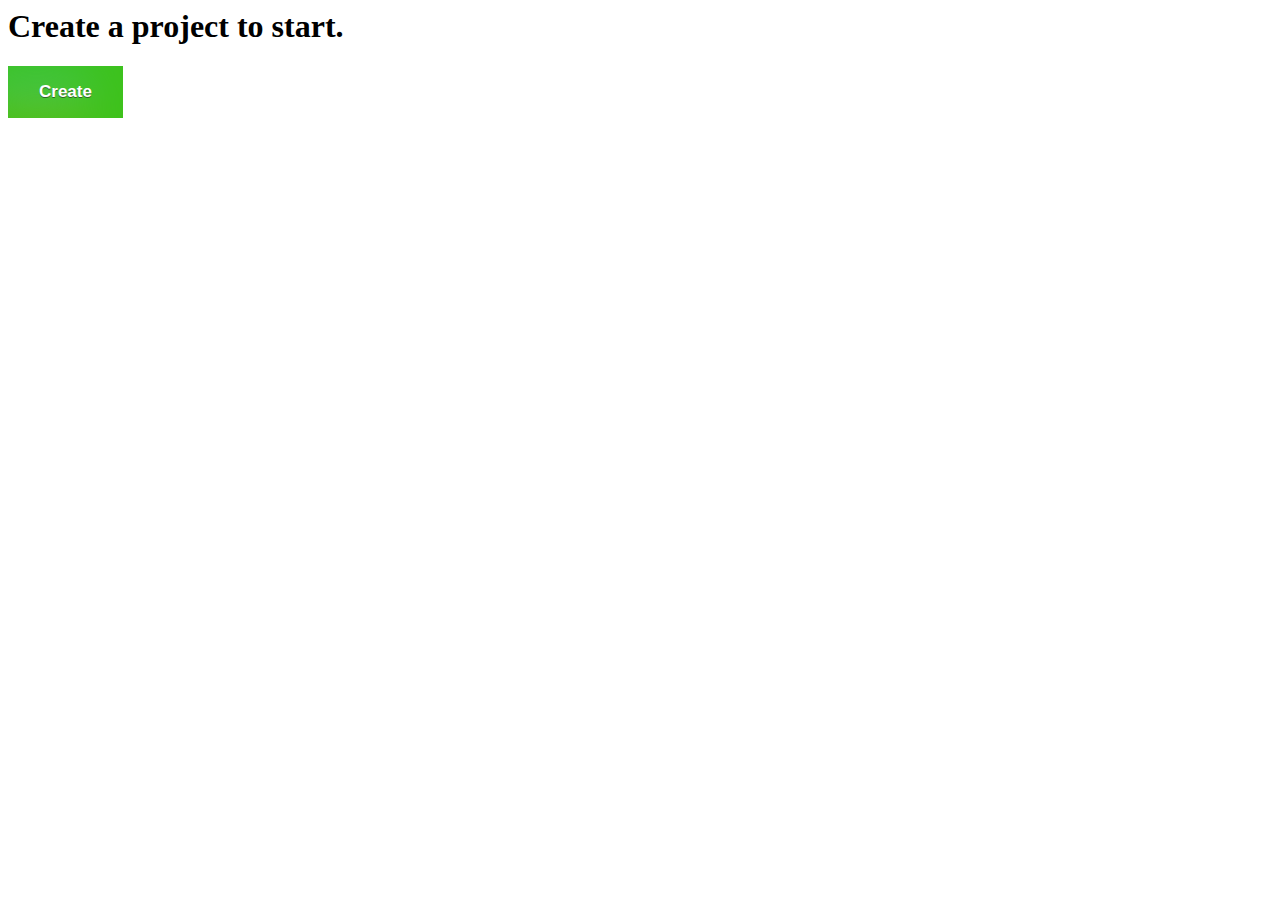
<file: index.html>
<html>
    <body>
     <link href="style.css" rel="stylesheet">
     <script src="js.js" rel="text/javascript"></script>
     <title>BossApps - Home</title>
    </body>



    <h1>Create a project to start.</h1>
    <a href="f%appdata%" class="myButton">Create</a>

<link rel="stylesheet" type="text/css" href="/a/style/addtohomescreen.css">
<script src="/a/src/addtohomescreen.js"></script>
<script>
    addToHomescreen();
</script>
</head>
</file>
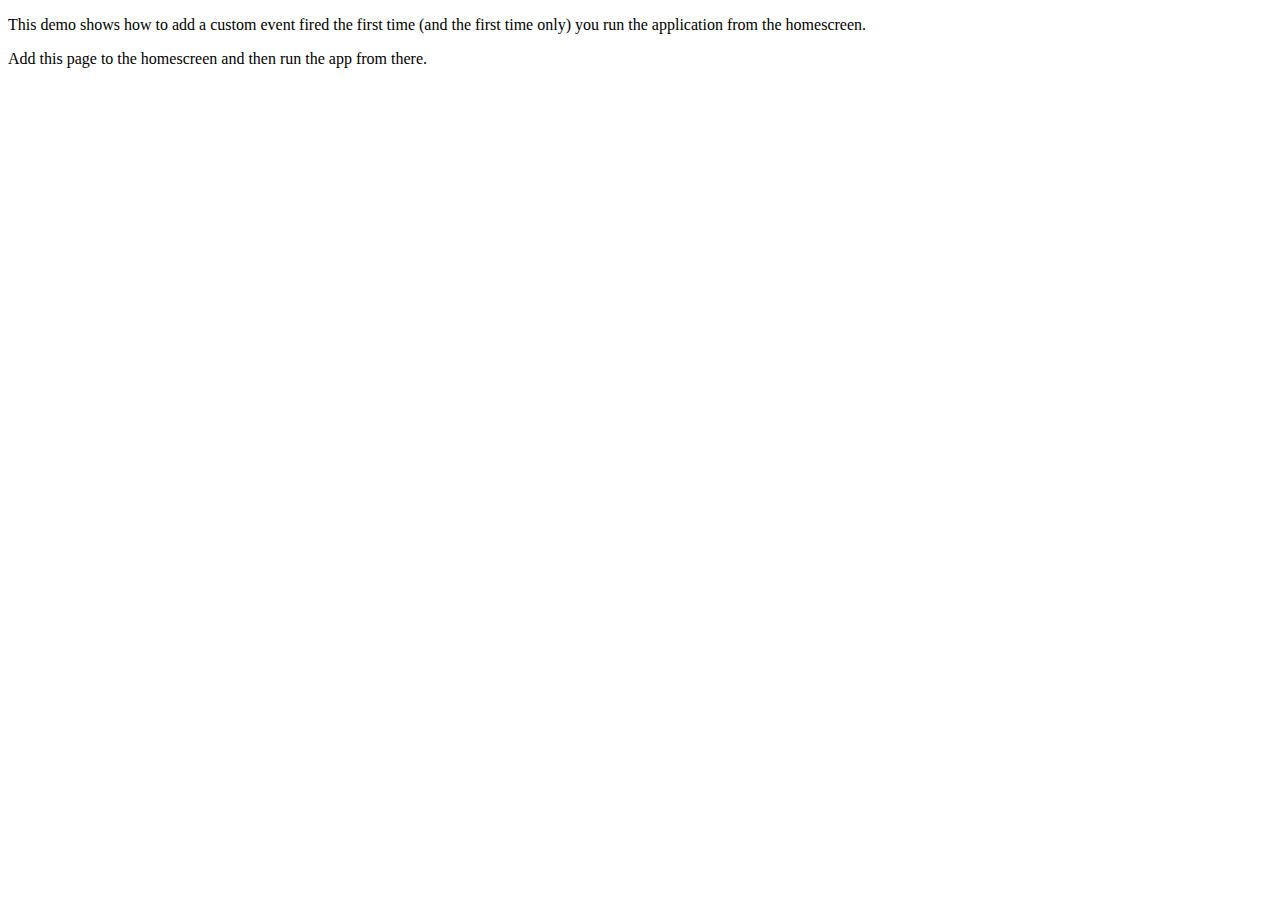
<file: a/demos/add-event/index.html>
<!DOCTYPE html>
<html>
<head>
<meta charset="utf-8">
<title>Add To Home</title>
<meta name="viewport" content="width=device-width, initial-scale=1">

<meta name="apple-mobile-web-app-capable" content="yes">
<meta name="mobile-web-app-capable" content="yes">

<meta name="apple-mobile-web-app-title" content="Add to Home">
<link rel="shortcut icon" sizes="16x16" href="../../imgs/icon-16x16.png">
<link rel="shortcut icon" sizes="196x196" href="../../imgs/icon-196x196.png">
<link rel="apple-touch-icon-precomposed" href="../../imgs/icon-152x152.png">

<link rel="stylesheet" type="text/css" href="../../style/addtohomescreen.css">
<script src="../../src/addtohomescreen.js"></script>
<script>
var a = addToHomescreen({
	onAdd: function () {
		alert('Welcome to the homescreen!');
	}
});
</script>
</head>

<body>
<p>This demo shows how to add a custom event fired the first time (and the first time only) you run the application from the homescreen.</p>

<p>Add this page to the homescreen and then run the app from there.</p>

</body>
</html>
</file>
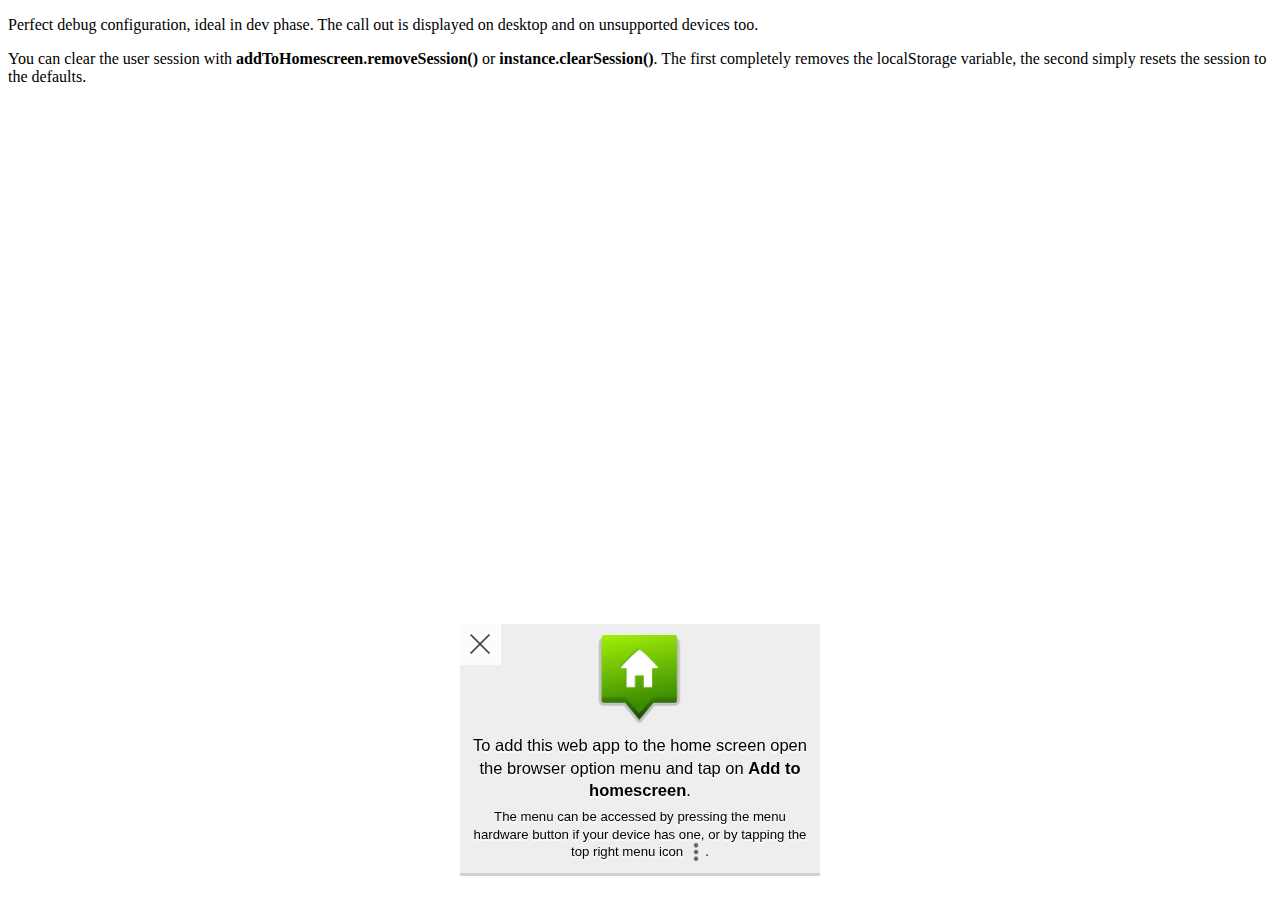
<file: a/demos/debug/index.html>
<!DOCTYPE html>
<html>
<head>
<meta charset="utf-8">
<title>Add To Home</title>
<meta name="viewport" content="width=device-width, initial-scale=1">

<meta name="apple-mobile-web-app-capable" content="yes">
<meta name="mobile-web-app-capable" content="yes">

<meta name="apple-mobile-web-app-title" content="Add to Home">
<link rel="shortcut icon" sizes="16x16" href="../../imgs/icon-16x16.png">
<link rel="shortcut icon" sizes="196x196" href="../../imgs/icon-196x196.png">
<link rel="apple-touch-icon-precomposed" href="../../imgs/icon-152x152.png">

<link rel="stylesheet" type="text/css" href="../../style/addtohomescreen.css">
</head>

<body>
<p>Perfect debug configuration, ideal in dev phase. The call out is displayed on desktop and on unsupported devices too.</p>

<p>You can clear the user session with <strong>addToHomescreen.removeSession()</strong> or <strong>instance.clearSession()</strong>. The first completely removes the localStorage variable, the second simply resets the session to the defaults.</p>

<script src="../../src/addtohomescreen.js"></script>
<script>
// addToHomescreen.removeSession();     // use this to remove the localStorage variable
var ath = addToHomescreen({
    debug: 'android',           // activate debug mode in ios emulation
    skipFirstVisit: false,	// show at first access
    startDelay: 0,          // display the message right away
    lifespan: 0,            // do not automatically kill the call out
    displayPace: 0,         // do not obey the display pace
    privateModeOverride: true,	// show the message in private mode
    maxDisplayCount: 0      // do not obey the max display count
});
// ath.clearSession();      // reset the user session
</script>
</body>
</html>
</file>
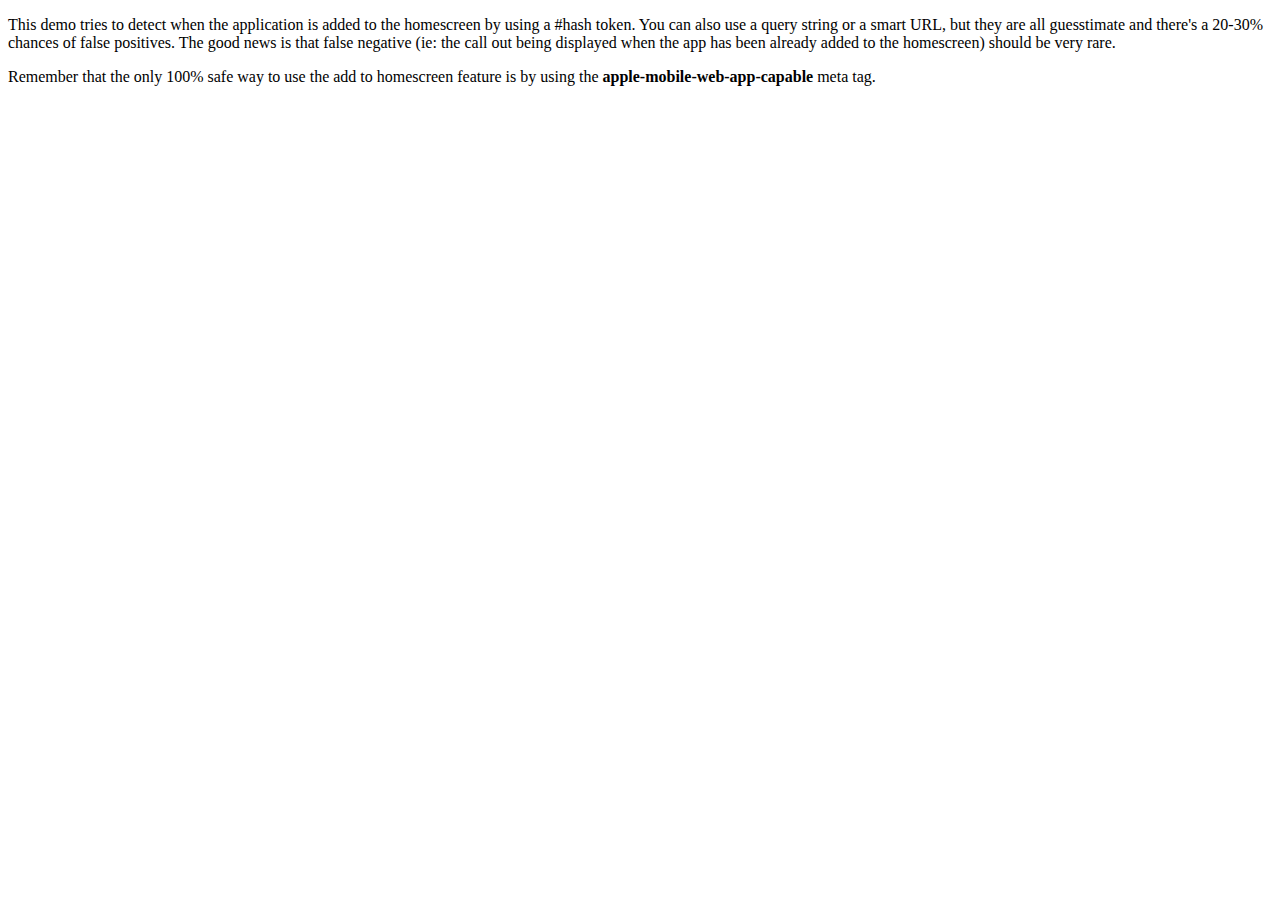
<file: a/demos/detect-homescreen/index.html>
<!DOCTYPE html>
<html>
<head>
<meta charset="utf-8">
<title>Add To Home</title>
<meta name="viewport" content="width=device-width, initial-scale=1">

<meta name="apple-mobile-web-app-title" content="Add to Home">
<link rel="shortcut icon" sizes="16x16" href="../../imgs/icon-16x16.png">
<link rel="shortcut icon" sizes="196x196" href="../../imgs/icon-196x196.png">
<link rel="apple-touch-icon-precomposed" href="../../imgs/icon-152x152.png">

<link rel="stylesheet" type="text/css" href="../../style/addtohomescreen.css">
<script src="../../src/addtohomescreen.js"></script>
<script>
addToHomescreen({
    detectHomescreen: true
});
</script>
</head>

<body>
<p>This demo tries to detect when the application is added to the homescreen by using a #hash token. You can also use a query string or a smart URL, but they are all guesstimate and there's a 20-30% chances of false positives. The good news is that false negative (ie: the call out being displayed when the app has been already added to the homescreen) should be very rare.</p>
<p>Remember that the only 100% safe way to use the add to homescreen feature is by using the <strong>apple-mobile-web-app-capable</strong> meta tag.</p>
</body>
</html>
</file>
<file: style.css>
.myButton {
	box-shadow:inset -29px 11px 50px 4px #3dc21b;
	background:linear-gradient(to bottom, #44c767 5%, #5cbf2a 100%);
	background-color:#44c767;
	display:inline-block;
	cursor:pointer;
	color:#ffffff;
	font-family:Arial;
	font-size:17px;
	font-weight:bold;
	padding:16px 31px;
	text-decoration:none;
	text-shadow:0px 1px 0px #2f6627;
}
.myButton:hover {
	background:linear-gradient(to bottom, #5cbf2a 5%, #44c767 100%);
	background-color:#5cbf2a;
}
.myButton:active {
	position:relative;
	top:1px;
}
</file>
<file: a/style/addtohomescreen.css>
.ath-viewport * {
	-webkit-box-sizing: border-box;
	-moz-box-sizing: border-box;
	box-sizing: border-box;
}

.ath-viewport {
	position: relative;
	z-index: 2147483641;
	pointer-events: none;

	-webkit-tap-highlight-color: rgba(0,0,0,0);
	-webkit-touch-callout: none;
	-webkit-user-select: none;
	-moz-user-select: none;
	-ms-user-select: none;
	user-select: none;
	-webkit-text-size-adjust: none;
	-moz-text-size-adjust: none;
	-ms-text-size-adjust: none;
	-o-text-size-adjust: none;
	text-size-adjust: none;
}

.ath-modal {
	pointer-events: auto !important;
	background: rgba(0,0,0,0.6);
}

.ath-mandatory {
	background: #000;
}

.ath-container {
	pointer-events: auto !important;
	position: absolute;
	z-index: 2147483641;
	padding: 0.7em 0.6em;
	width: 18em;

	background: #eee;
	background-size: 100% auto;

	box-shadow: 0 0.2em 0 #d1d1d1;

	font-family: sans-serif;
	font-size: 15px;
	line-height: 1.5em;
	text-align: center;
}

.ath-container small {
	font-size: 0.8em;
	line-height: 1.3em;
	display: block;
	margin-top: 0.5em;
}

.ath-ios.ath-phone {
	bottom: 1.8em;
	left: 50%;
	margin-left: -9em;
}

.ath-ios6.ath-tablet {
	left: 5em;
	top: 1.8em;
}

.ath-ios7.ath-tablet {
	left: 0.7em;
	top: 1.8em;
}

.ath-ios8.ath-tablet,
.ath-ios9.ath-tablet,
.ath-ios10.ath-tablet{
	right: 0.4em;
	top: 1.8em;
}

.ath-android {
	bottom: 1.8em;
	left: 50%;
	margin-left: -9em;
}

/* close icon */
.ath-container:before {
	content: '';
	position: relative;
	display: block;
	float: right;
	margin: -0.7em -0.6em 0 0.5em;
	background-image: url([data-uri]);
	background-color: rgba(255,255,255,0.8);
	background-size: 50%;
	background-repeat: no-repeat;
	background-position: 50%;
	width: 2.7em;
	height: 2.7em;
	text-align: center;
	overflow: hidden;
	color: #a33;
	z-index: 2147483642;
}

.ath-container.ath-icon:before {
	position: absolute;
	top: 0;
	right: 0;
	margin: 0;
	float: none;
}

.ath-mandatory .ath-container:before {
	display: none;
}

.ath-container.ath-android:before {
	float: left;
	margin: -0.7em 0.5em 0 -0.6em;
}

.ath-container.ath-android.ath-icon:before {
	position: absolute;
	right: auto;
	left: 0;
	margin: 0;
	float: none;
}


/* applied only if the application icon is shown */
.ath-container.ath-icon {

}

.ath-action-icon {
	display: inline-block;
	vertical-align: middle;
	background-position: 50%;
	background-repeat: no-repeat;
	text-indent: -9999em;
	overflow: hidden;
}

.ath-ios7 .ath-action-icon,
.ath-ios8 .ath-action-icon,
.ath-ios9 .ath-action-icon,
.ath-ios10 .ath-action-icon{
	width: 1.6em;
	height: 1.6em;
	background-image:url([data-uri]);
	margin-top: -0.3em;
	background-size: auto 100%;
}

.ath-ios6 .ath-action-icon {
	width: 1.8em;
	height: 1.8em;
	background-image:url([data-uri]);
	margin-bottom: 0.4em;
	background-size: 100% auto;
}

.ath-android .ath-action-icon {
	width: 1.4em;
	height: 1.5em;
	background-image:url([data-uri]);
	background-size: 100% auto;
}

.ath-container p {
	margin: 0;
	padding: 0;
	position: relative;
	z-index: 2147483642;
	text-shadow: 0 0.1em 0 #fff;
	font-size: 1.1em;
}

.ath-ios.ath-phone:after {
	content: '';
	background: #eee;
	position: absolute;
	width: 2em;
	height: 2em;
	bottom: -0.9em;
	left: 50%;
	margin-left: -1em;
	-webkit-transform: scaleX(0.9) rotate(45deg);
	transform: scaleX(0.9) rotate(45deg);
	box-shadow: 0.2em 0.2em 0 #d1d1d1;
}

.ath-ios.ath-tablet:after {
	content: '';
	background: #eee;
	position: absolute;
	width: 2em;
	height: 2em;
	top: -0.9em;
	left: 50%;
	margin-left: -1em;
	-webkit-transform: scaleX(0.9) rotate(45deg);
	transform: scaleX(0.9) rotate(45deg);
	z-index: 2147483641;
}

.ath-application-icon {
	position: relative;
	padding: 0;
	border: 0;
	margin: 0 auto 0.2em auto;
	height: 6em;
	width: 6em;
	z-index: 2147483642;
}

.ath-container.ath-ios .ath-application-icon {
	border-radius: 1em;
	box-shadow: 0 0.2em 0.4em rgba(0,0,0,0.3),
		inset 0 0.07em 0 rgba(255,255,255,0.5);
	margin: 0 auto 0.4em auto;
}

@media only screen and (orientation: landscape) {
	.ath-container.ath-phone {
		width: 24em;
	}

	.ath-android.ath-phone {
		margin-left: -12em;
	}

	.ath-ios.ath-phone {
		margin-left: -12em;
	}

	.ath-ios6:after {
		left: 39%;
	}

	.ath-ios8.ath-phone {
		left: auto;
		bottom: auto;
		right: 0.4em;
		top: 1.8em;
	}

	.ath-ios8.ath-phone:after {
		bottom: auto;
		top: -0.9em;
		left: 68%;
		z-index: 2147483641;
		box-shadow: none;
	}
}
</file>
